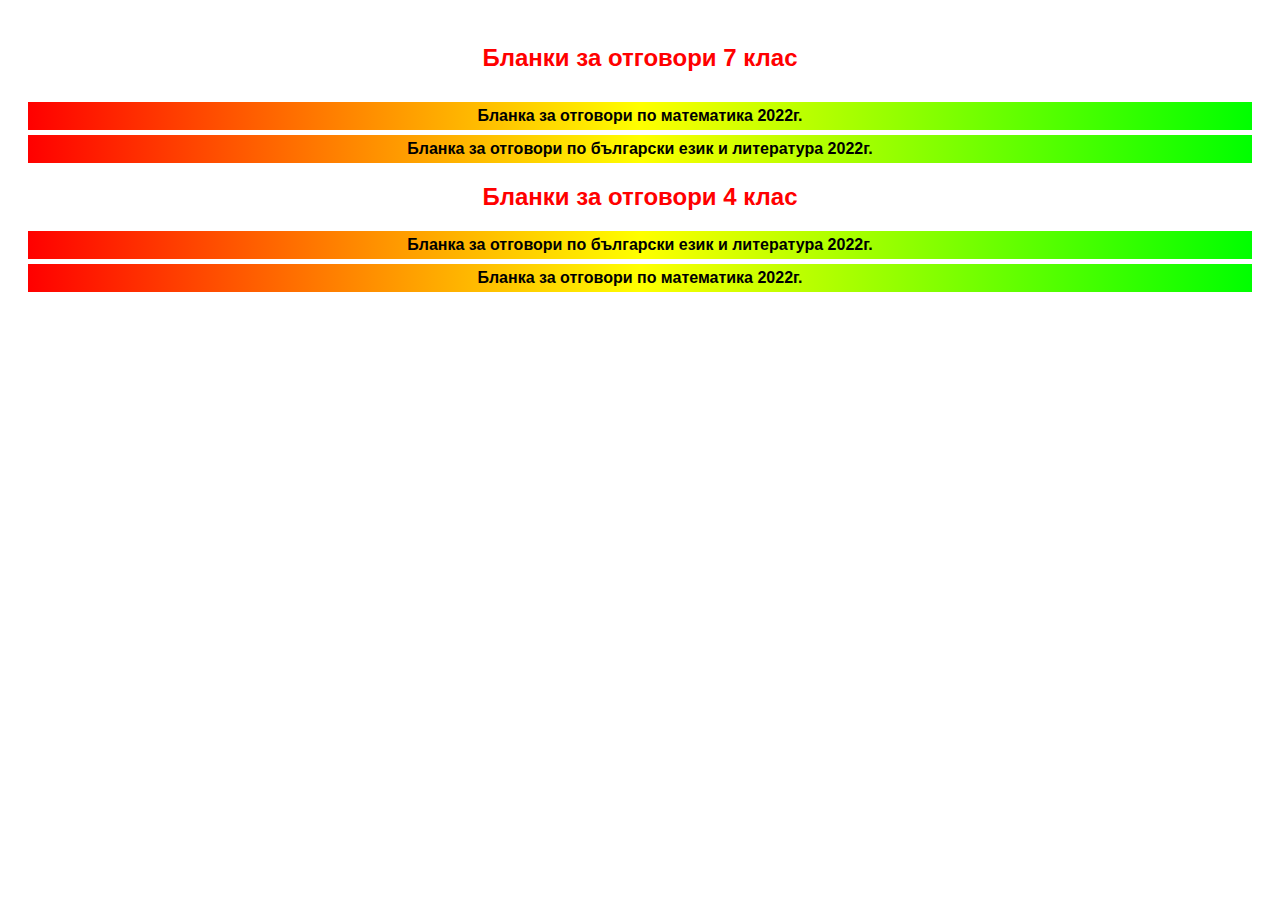
<file: home.html>
<!DOCTYPE html>
<html>
<head>
    <title>Бланки за отговори</title>
    <style>
        /* Стилове за фона и заглавието */
        body {
            background-image: url('https://eduscript.weebly.com/uploads/3/0/6/5/30659751/357799_orig.jpg?375');
            background-repeat: no-repeat;
            background-attachment: fixed;
            background-size: cover;
            color: #ffffff; /* Бели букви */
            font-family: Arial, sans-serif;
            padding: 20px;
        }

        h1 {
            font-size: 24px;
            text-align: center;
            margin-bottom: 30px;
            color: #ff0000; /* Червен цвят */
        }

        /* Стилове за линковете */
        .links {
            text-align: center;
            margin-bottom: 10px;
        }
        
        .links a {
            display: block;
            text-decoration: none;
            color: #000000; /* Черни букви */
            font-weight: bold;
            padding: 5px 8px; /* Променете padding за размера на правоъгълниците */
            border: none;
            margin-bottom: 5px;
            cursor: pointer;
            background: linear-gradient(to right, rgb(255, 0, 0), rgb(255, 255, 0), rgb(0, 255, 0), rgb(0, 0, 255), rgb(255, 0, 0)); /* Линеен градиент от червено към синьо */
            background-size: 200% auto; /* Двойна ширина на градиента */
            animation: gradientAnimation 5s linear infinite; /* Анимация на градиента */
        }

        /* Анимация на градиента */
        @keyframes gradientAnimation {
            0% { background-position: 0 50%; }
            50% { background-position: 100% 50%; }
            100% { background-position: 0 50%; }
        }

        /* Медиазапитвания за мобилен изглед */
        @media (max-width: 600px) {
            body {
                padding: 10px;
            }
            h1 {
                font-size: 20px;
            }
            .links a {
                padding: 2px 8px; /* Променете padding за размера на правоъгълниците в мобилния изглед */
                font-size: 14px;
            }
        }
    </style>
</head>
<body>
    <h1 style="color: #ff0000;"><b>Бланки за отговори 7 клас</b></h1>
    <div class="links">
        <a href="https://ourakovski.com/download/pages/613/MON_7mi_klas_Matematika_2022.pdf">Бланка за отговори по математика 2022г.</a>
        <a href="https://ivazov-silistra.com/wp-content/uploads/2022/05/MON_7_mi_klas_Balgarski_ezik_2022.pdf">Бланка за отговори по български език и литература 2022г.</a>
        <h2 style="color: #ff0000;"><b>Бланки за отговори 4 клас</b></h2>
        <a href="https://www.google.com/url?sa=t&source=web&rct=j&url=https://ivazov-silistra.com/wp-content/uploads/2022/05/MON_4_ti_klas_Bulgarski_ezik.pdf&ved=2ahUKEwihhqzkyMj_AhVYRvEDHf-AAz4QFnoECB0QAQ&usg=AOvVaw24C5DRDZdNc82lX5Cc75_0">Бланка за отговори по български език и литература 2022г.</a>
        <a href="https://www.google.com/url?sa=t&source=web&rct=j&url=https://ourakovski.com/download/pages/611/MON_4_ti_klas_Matematika_4p_210x297.pdf&ved=2ahUKEwihhqzkyMj_AhVYRvEDHf-AAz4QFnoECBwQAQ&usg=AOvVaw10JbVpjpaAJcE8wpkOEcYk">Бланка за отговори по математика 2022г.</a>
    </div>
</body>
</html>
</file>
